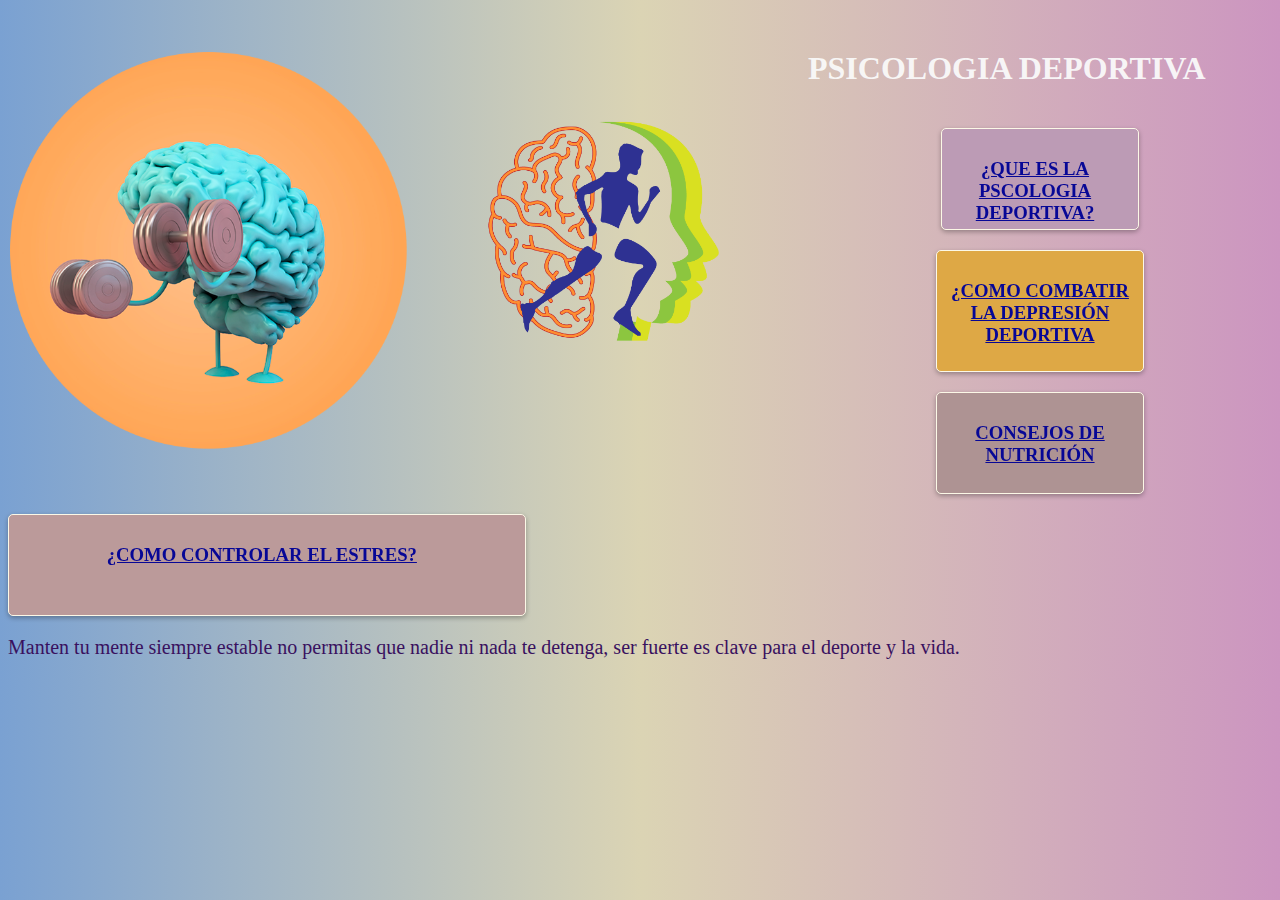
<file: index.html>
<!DOCTYPE html>
<html lang="en">
  <head>
    <meta charset="UTF-8" />
    <meta http-equiv="X-UA-Compatible" content="IE=edge" />
    <meta name="viewport" content="width=device-width, initial-scale=1.0" />
    <title>Pscologia Deportiva</title>
    <link rel="stylesheet" href="pscol.css" />
    
  </head>
  <body>
    <header>
      <img src="ment.png" />
      <img src="psd.png" />
      <h1 class="h1">
        <div class="animated-word">
          <div class="letras">PSICOLOGIA DEPORTIVA</div>
        </div>
      </h1>
    </header>
    <header>
      <div class="cont">
        <div class="cuadro1">
          <a href="que-es-la-ps.html"
            ><h3>¿Que es la pscologia deportiva?</h3></a
          >
        </div>
        <div class="cuadro2">
          <a href="Como-convatir-la-dpp.html"
            ><h3>¿Como combatir la depresión deportiva</h3></a
          >
        </div>
      </div>
      <div class="cont">
        <div class="cuadro3">
          <a href="consejos-de-nu.html"><h3>Consejos de Nutrición</h3></div></a>
        </div>
        <div class="cuadro5">
          <a href="como-controlar-es.html"
            ><h3>¿Como controlar el estres?</h3></a
          >
        </div>
        <div>
          <p class="p">
            Manten tu mente siempre estable no permitas que nadie ni nada te
            detenga, ser fuerte es clave para el deporte y la vida.
          </p>
        </div>
      </div>
    </header>
  </body>
</html>
</file>
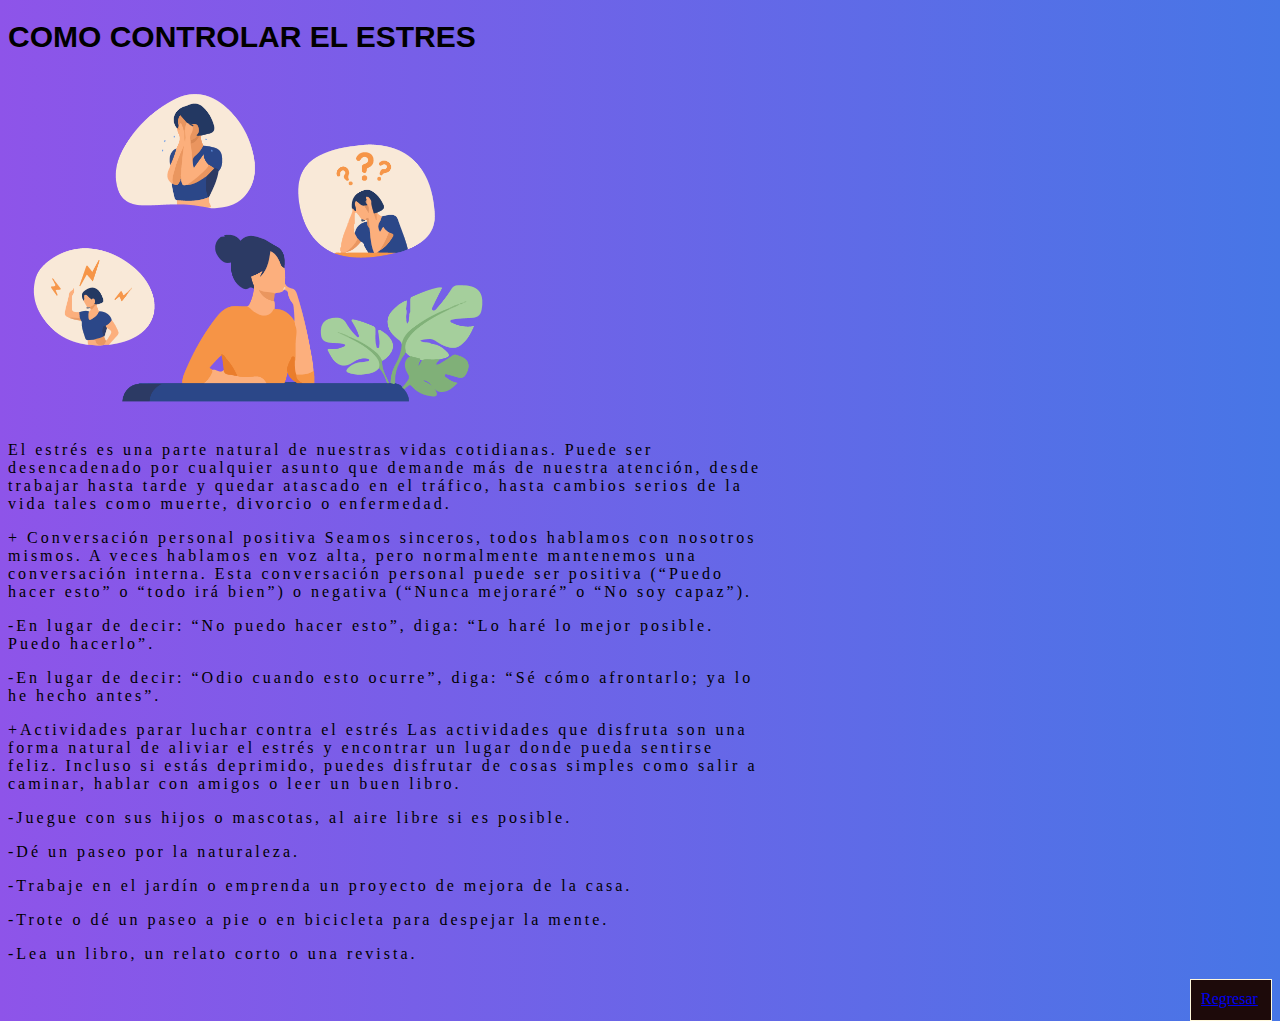
<file: como-controlar-es.html>
<!DOCTYPE html>
<html lang="en">
  <head>
    <meta charset="UTF-8" />
    <meta http-equiv="X-UA-Compatible" content="IE=edge" />
    <meta name="viewport" content="width=device-width, initial-scale=1.0" />
    <title>Como controlar el estres</title>
    <link rel="stylesheet" href="como-controlar-es.css" />
  </head>
  <body class="body">
    <header class="tit">
      <div class="ti">
        <h1 class="h1">Como controlar el estres</h1>
      </div>
      <img src="estres.png" />
      <div class="tex">
        <p>
          El estrés es una parte natural de nuestras vidas cotidianas. Puede ser
          desencadenado por cualquier asunto que demande más de nuestra
          atención, desde trabajar hasta tarde y quedar atascado en el tráfico,
          hasta cambios serios de la vida tales como muerte, divorcio o
          enfermedad.
        </p>
      </div>
      <div class="tex">
        <p>
          + Conversación personal positiva Seamos sinceros, todos hablamos con
          nosotros mismos. A veces hablamos en voz alta, pero normalmente
          mantenemos una conversación interna. Esta conversación personal puede
          ser positiva (“Puedo hacer esto” o “todo irá bien”) o negativa (“Nunca
          mejoraré” o “No soy capaz”).
        </p>
        <p>
          -En lugar de decir: “No puedo hacer esto”, diga: “Lo haré lo mejor
          posible. Puedo hacerlo”.
        </p>
        <p>
          -En lugar de decir: “Odio cuando esto ocurre”, diga: “Sé cómo
          afrontarlo; ya lo he hecho antes”.
        </p>
      </div>
      <div class="tex">
        +Actividades parar luchar contra el estrés Las actividades que disfruta
        son una forma natural de aliviar el estrés y encontrar un lugar donde
        pueda sentirse feliz. Incluso si estás deprimido, puedes disfrutar de
        cosas simples como salir a caminar, hablar con amigos o leer un buen
        libro.
      </div>
      <div class="tex">
        <p>-Juegue con sus hijos o mascotas, al aire libre si es posible.</p>
        <p>-Dé un paseo por la naturaleza.</p>
        <p>
          -Trabaje en el jardín o emprenda un proyecto de mejora de la casa.
        </p>
        <p>-Trote o dé un paseo a pie o en bicicleta para despejar la mente.</p>
        <p>-Lea un libro, un relato corto o una revista.</p>
      </div>
      <div class="regresar"><a href="index.html">Regresar</a></div>
    </header>
  </body>
</html>
</file>
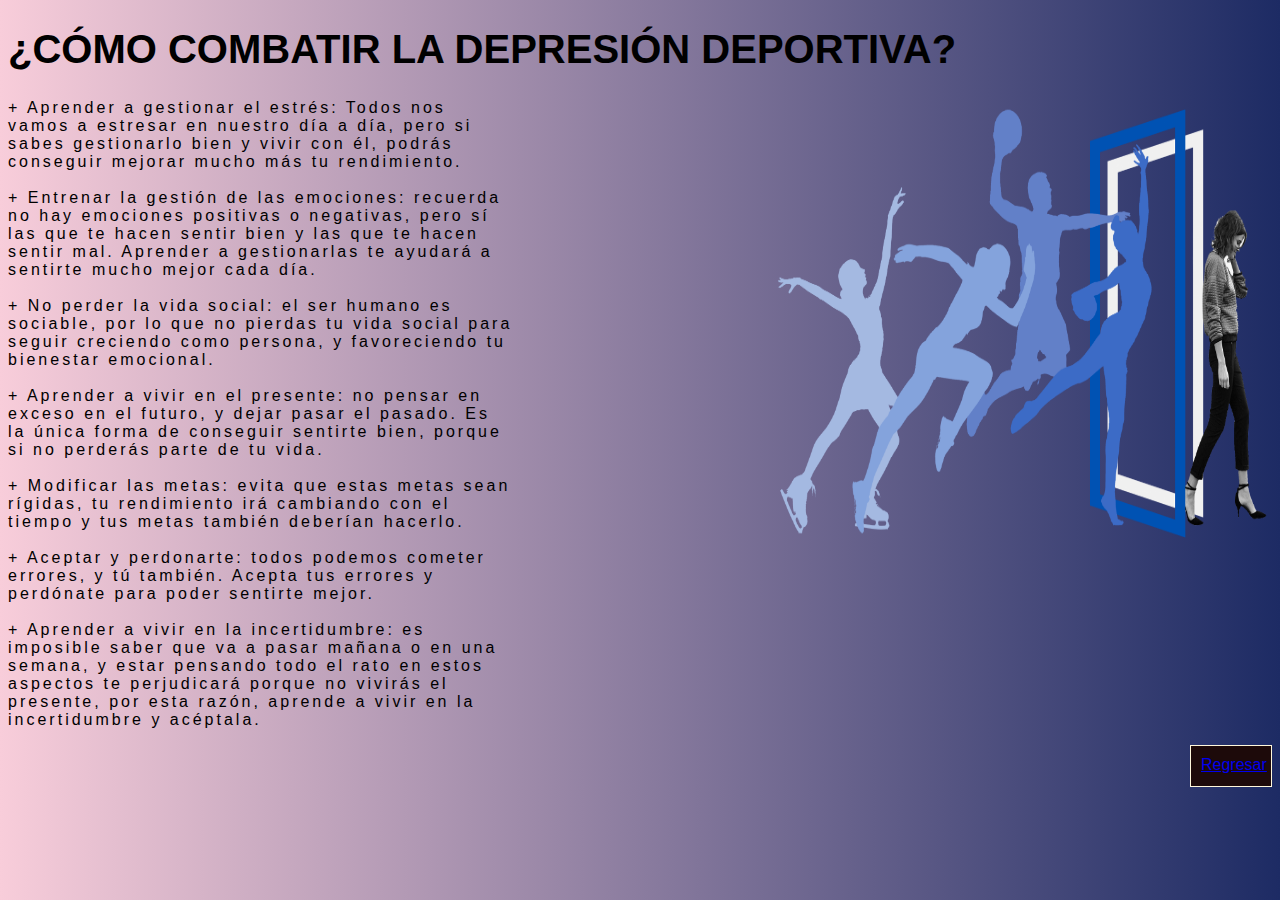
<file: Como-convatir-la-dpp.html>
<!DOCTYPE html>
<html lang="en">
  <head>
    <meta charset="UTF-8" />
    <meta http-equiv="X-UA-Compatible" content="IE=edge" />
    <meta name="viewport" content="width=device-width, initial-scale=1.0" />
    <title>¿Como combatir la depresión deportiva?</title>
    <link rel="stylesheet" href="como-convatir-la-dpp.css" />
  </head>
  <body class="body">
    <header>
      <div class="tit">
        <h1 class="h1">¿Cómo combatir la depresión deportiva?</h1>
      </div>
      <div class="tit">
        <div><img src="combatir-dpp.png" /></div>
        <p class="p">
          + Aprender a gestionar el estrés: Todos nos vamos a estresar en
          nuestro día a día, pero si sabes gestionarlo bien y vivir con él,
          podrás conseguir mejorar mucho más tu rendimiento.<br />
          <br />+ Entrenar la gestión de las emociones: recuerda no hay
          emociones positivas o negativas, pero sí las que te hacen sentir bien
          y las que te hacen sentir mal. Aprender a gestionarlas te ayudará a
          sentirte mucho mejor cada día.<br />
          <br />+ No perder la vida social: el ser humano es sociable, por lo
          que no pierdas tu vida social para seguir creciendo como persona, y
          favoreciendo tu bienestar emocional.<br />
          <br />+ Aprender a vivir en el presente: no pensar en exceso en el
          futuro, y dejar pasar el pasado. Es la única forma de conseguir
          sentirte bien, porque si no perderás parte de tu vida.<br />
          <br />+ Modificar las metas: evita que estas metas sean rígidas, tu
          rendimiento irá cambiando con el tiempo y tus metas también deberían
          hacerlo.<br />
          <br />+ Aceptar y perdonarte: todos podemos cometer errores, y tú
          también. Acepta tus errores y perdónate para poder sentirte mejor.<br />
          <br />+ Aprender a vivir en la incertidumbre: es imposible saber que
          va a pasar mañana o en una semana, y estar pensando todo el rato en
          estos aspectos te perjudicará porque no vivirás el presente, por esta
          razón, aprende a vivir en la incertidumbre y acéptala.<br />
        </p>
        <div class="regresar"><a href="index.html">Regresar</a></div>
      </div>
    </header>
  </body>
</html>
</file>
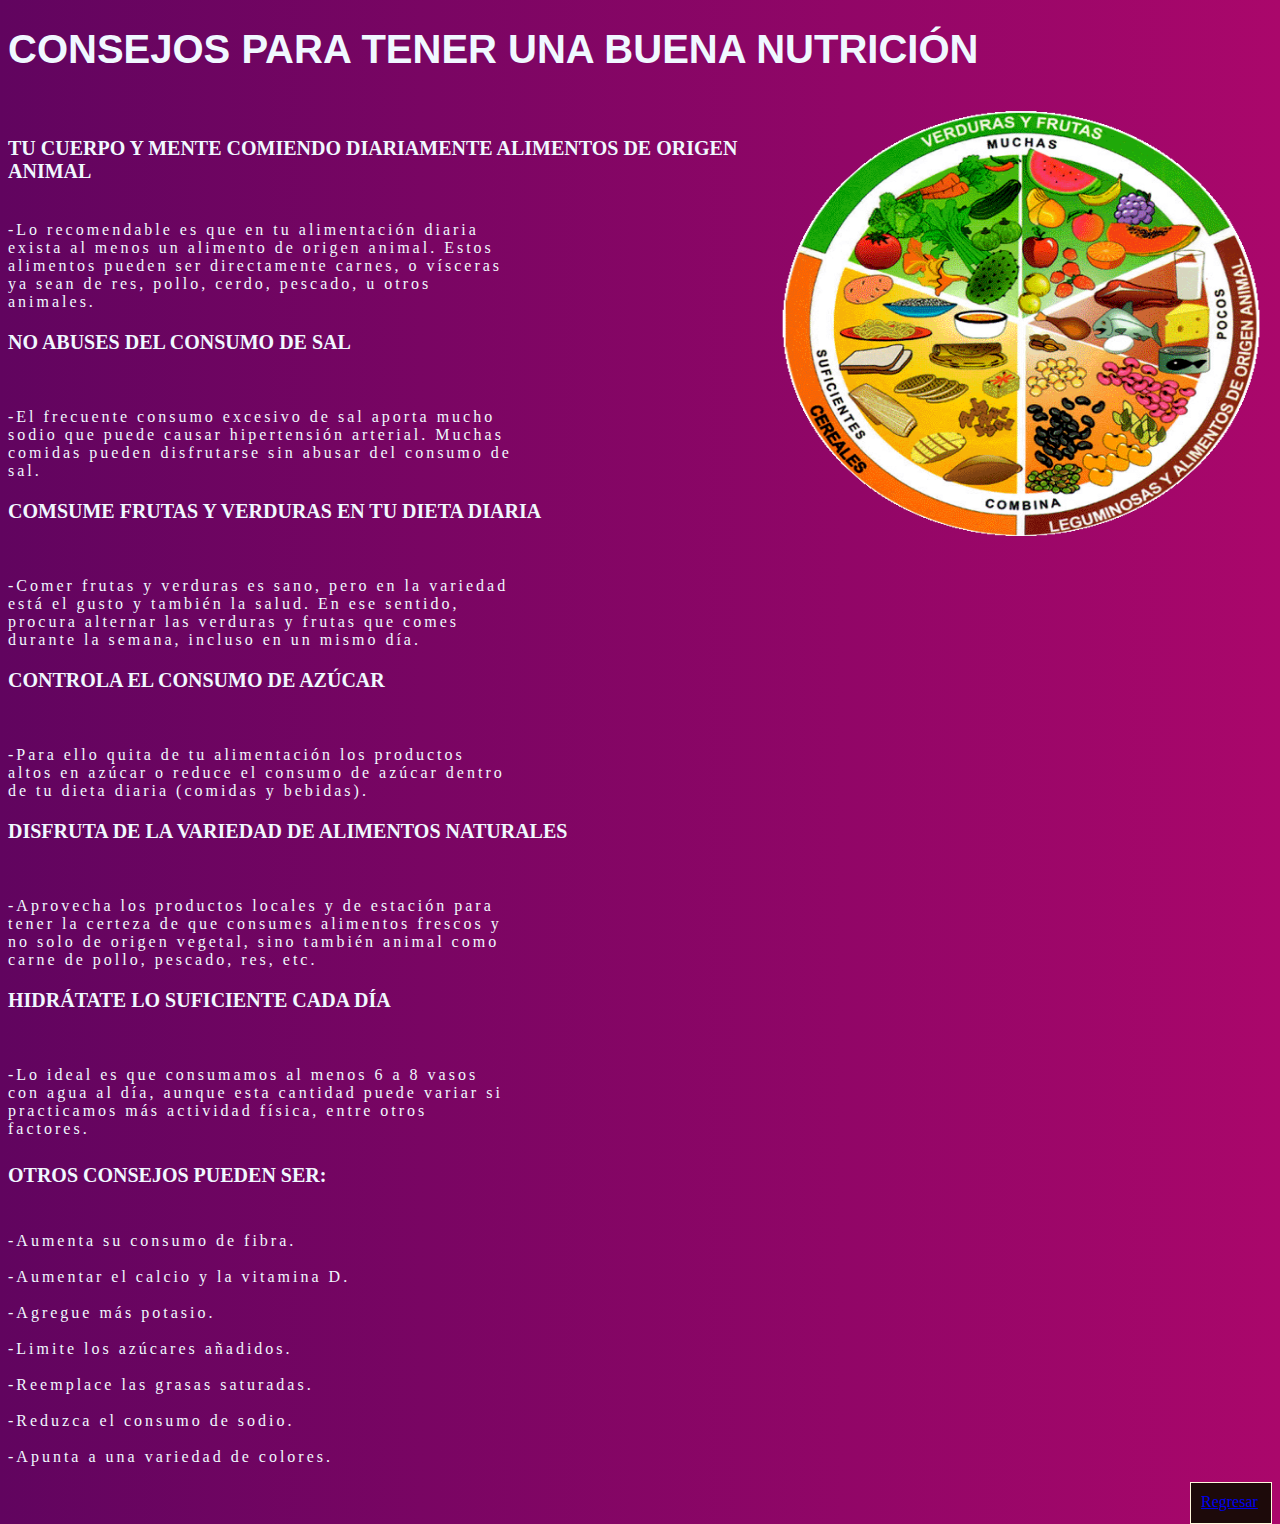
<file: consejos-de-nu.html>
<!DOCTYPE html>
<html lang="en">
  <head>
    <meta charset="UTF-8" />
    <meta http-equiv="X-UA-Compatible" content="IE=edge" />
    <meta name="viewport" content="width=device-width, initial-scale=1.0" />
    <title>Consejos para tener una buena nutrición</title>
    <link rel="stylesheet" href="consejos-de-nu.css" />
  </head>
  <body class="body">
    <header>
      <div class="titulo">
        <h1 class="h1">Consejos para tener una buena nutrición</h1>
      </div>
      <img src="nutricion.gif" />
      <div>
        <p class="par">
          <br />
        </p>

        <h3 class="h3">
          tu cuerpo y mente comiendo diariamente alimentos de origen animal
        </h3>
        <p class="par">
          <br />
          -Lo recomendable es que en tu alimentación diaria exista al menos un
          alimento de origen animal. Estos alimentos pueden ser directamente
          carnes, o vísceras ya sean de res, pollo, cerdo, pescado, u otros
          animales.
          <br />
        </p>
        <h3 class="h3">No abuses del consumo de sal</h3>
        <br />
        <p class="par">
          -El frecuente consumo excesivo de sal aporta mucho sodio que puede
          causar hipertensión arterial. Muchas comidas pueden disfrutarse sin
          abusar del consumo de sal.
          <br />
        </p>
        <h3 class="h3">Comsume frutas y verduras en tu dieta diaria</h3>
        <br />
        <p class="par">
          -Comer frutas y verduras es sano, pero en la variedad está el gusto y
          también la salud. En ese sentido, procura alternar las verduras y
          frutas que comes durante la semana, incluso en un mismo día.
          <br />
        </p>
        <h3 class="h3">Controla el consumo de azúcar</h3>
        <br />
        <p class="par">
          -Para ello quita de tu alimentación los productos altos en azúcar o
          reduce el consumo de azúcar dentro de tu dieta diaria (comidas y
          bebidas).
          <br />
        </p>
        <h3 class="h3">Disfruta de la variedad de alimentos naturales</h3>
        <br />
        <p class="par">
          -Aprovecha los productos locales y de estación para tener la certeza
          de que consumes alimentos frescos y no solo de origen vegetal, sino
          también animal como carne de pollo, pescado, res, etc.
          <br />
        </p>
        <h3 class="h3">Hidrátate lo suficiente cada día</h3>
        <br />
        <p class="par">
          -Lo ideal es que consumamos al menos 6 a 8 vasos con agua al día,
          aunque esta cantidad puede variar si practicamos más actividad física,
          entre otros factores.
        </p>
        <h4 class="h3">Otros consejos pueden ser:</h4>
        <p class="par">
          <br />-Aumenta su consumo de fibra.<br />
          <br />-Aumentar el calcio y la vitamina D.<br />
          <br />-Agregue más potasio.<br />
          <br />-Limite los azúcares añadidos.<br />
          <br />-Reemplace las grasas saturadas.<br />
          <br />-Reduzca el consumo de sodio.<br />
          <br />-Apunta a una variedad de colores.<br />
        </p>
      </div>
      <div class="regresar"><a href="index.html">Regresar</a></div>
    </header>
  </body>
</html>
</file>
<file: pscol.css>
body {
  background: #cc95c0; /* fallback for old browsers */
  background: -webkit-linear-gradient(
    to right,
    #7aa1d2,
    #dbd4b4,
    #cc95c0
  ); /* Chrome 10-25, Safari 5.1-6 */
  background: linear-gradient(
    to right,
    #7aa1d2,
    #dbd4b4,
    #cc95c0
  ); /* W3C, IE 10+/ Edge, Firefox 16+, Chrome 26+, Opera 12+, Safari 7+ */
}
.h1 {
  text-align: left;
  margin-top: 50px;
  color: rgb(119, 2, 134);
  text-decoration: double purple;
  writing-mode: horizontal-tb;
}
.cuadro1 {
  background-color: #cc95c0;
  border: 1px solid cornsilk;
  padding: 10px;
  width: 90px;
  height: 80px;
  float: left;
  text-align: center;
  padding-left: 0%;
  text-transform: uppercase;
  border-radius: 5px;
  box-shadow: 0 2px 5px rgba(0, 0, 0, 0.3);
  filter: grayscale(0.4);
  transition: 0.3s;
  text-decoration-line: none;
}
.cuadro1:hover {
  filter: grayscale(0.4);
  transform: scale(1.3) rotate(5deg);
}
.cuadro2 {
  background-color: orange;
  border: 1px solid cornsilk;
  padding: 10px;
  width: 90px;
  height: 100px;
  float: left;
  text-align: center;
  text-transform: uppercase;
  border-radius: 5px;
  box-shadow: 0 2px 5px rgba(0, 0, 0, 0.3);
  filter: grayscale(0.4);
  transition: 0.3s;
  text-decoration-line: none;
}
.cuadro2:hover {
  filter: grayscale(0.4);
  transform: scale(1.3) rotate(5deg);
}

.conter {
  position: relative;
  display: inline-block;
}
.cuadro3 {
  background-color: rosybrown;
  border: 1px solid cornsilk;
  padding: 10px;
  width: 90px;
  height: 80px;
  float: left;
  text-align: center;
  text-transform: uppercase;
  border-radius: 5px;
  box-shadow: 0 2px 5px rgba(0, 0, 0, 0.3);
  filter: grayscale(0.4);
  transition: 0.3s;
  text-decoration-line: none;
}
.cuadro3:hover {
  filter: grayscale(0.4);
  transform: scale(1.3) rotate(5deg);
}
.cuadro5 {
  background-color: #cc9595;
  border: 1px solid cornsilk;
  padding: 10px;
  width: 90px;
  height: 80px;
  float: left;
  text-align: center;
  padding-left: 0%;
  text-transform: uppercase;
  border-radius: 5px;
  box-shadow: 0 2px 5px rgba(0, 0, 0, 0.3);
  filter: grayscale(0.4);
  transition: 0.3s;
  text-decoration-line: none;
}
.cuadro5:hover {
  filter: grayscale(0.4);
  transform: scale(1.3) rotate(5deg);
}
.cont {
  flex-direction: column;
  align-items: center;
  justify-items: center;
  display: flex;
}

.cuadro1,
.cuadro2 {
  display: inline-block;
  vertical-align: top;
  width: 40%;
  margin-top: 20px;
}
.cuadro3,
.cuadro5 {
  display: inline-block;
  vertical-align: top;
  width: 40%;
  margin-top: 20px;
  transform-origin: 40%;
  writing-mode: nowrap;
}
.animacion-word {
  display: flex;
  align-items: center;
  justify-content: center 10%;
  writing-mode: horizontal-tb;
}
.letras {
  transition: 0.4s;
  transform: translateX(0);
  cursor: grab;
  color: #fafafaf1;
}
.letras:hover {
  transition: translatey(-1rem);
  background: -webkit-linear-gradient(
    120deg,
    hsl(19, 90%, 52%),
    hsl(56, 100%, 50%)
  );
  -webkit-background-clip: text;
  -webkit-text-fill-color: transparent;
}
img {
  width: 400px;
  transform: translateX(0px);
  animation: float 6s ease-out infinite;
  float: left;
}
@keyframes float {
  0% {
    transform: translateY(0px);
  }
  50% {
    transform: translateY(-50px);
  }
  100% {
    transform: translateY(0px);
  }
}
.p {
  float: left;
  text-align: left;
  color: rgb(57, 17, 95);
  border-color: beige;
  font-size: 20px;
}
</file>
<file: como-controlar-es.css>
.body {
  background: #4776e6; /* fallback for old browsers */
  background: -webkit-linear-gradient(
    to right,
    #8e54e9,
    #4776e6
  ); /* Chrome 10-25, Safari 5.1-6 */
  background: linear-gradient(
    to right,
    #8e54e9,
    #4776e6
  ); /* W3C, IE 10+/ Edge, Firefox 16+, Chrome 26+, Opera 12+, Safari 7+ */
}
.ti {
  margin: 0;
  padding: 0;
  box-sizing: border-box;
  font-family: Arial, Helvetica, sans-serif;
}
.h1 {
  font-size: 30px;
  text-transform: uppercase;
}
.tex {
  width: 60%;
  text-align: left;
  letter-spacing: 3px;
}
img {
  width: 500px;
  transform: translateX(0px);
  animation: float 6s ease-out infinite;
  float: center;
}
@keyframes float {
  0% {
    transform: translateY(0px);
  }
  50% {
    transform: translateY(-50px);
  }
  100% {
    transform: translateY(0px);
  }
}
.regresar {
  float: right;
  display: flexbox;
  background-color: #1d0a0a;
  border: 1px solid cornsilk;
  padding: 10px;
  width: 60px;
  height: 20px;
  color: aliceblue;
  text-decoration: none;
}
</file>
<file: como-convatir-la-dpp.css>
.body {
  background: #1d2b64; /* fallback for old browsers */
  background: -webkit-linear-gradient(
    to right,
    #f8cdda,
    #1d2b64
  ); /* Chrome 10-25, Safari 5.1-6 */
  background: linear-gradient(
    to right,
    #f8cdda,
    #1d2b64
  ); /* W3C, IE 10+/ Edge, Firefox 16+, Chrome 26+, Opera 12+, Safari 7+ */
}
.tit {
  margin: 0;
  padding: 0;
  box-sizing: border-box;
  font-family: Arial, Helvetica, sans-serif;
}
.h1 {
  font-size: 40px;
  text-transform: uppercase;
}
.p {
  width: 40%;
  text-align: left;
  letter-spacing: 3px;
}
.regresar {
  float: right;
  display: flexbox;
  background-color: #1d0a0a;
  border: 1px solid cornsilk;
  padding: 10px;
  width: 60px;
  height: 20px;
  color: aliceblue;
  text-decoration-line: none;
}
img {
  width: 500px;
  height: 450px;
  float: right;
}
</file>
<file: consejos-de-nu.css>
.body {
  background: #aa076b; /* fallback for old browsers */
  background: -webkit-linear-gradient(
    to right,
    #61045f,
    #aa076b
  ); /* Chrome 10-25, Safari 5.1-6 */
  background: linear-gradient(
    to right,
    #61045f,
    #aa076b
  ); /* W3C, IE 10+/ Edge, Firefox 16+, Chrome 26+, Opera 12+, Safari 7+ */
}
.titulo {
  margin: 0;
  padding: 0;
  box-sizing: border-box;
  font-family: Arial, Helvetica, sans-serif;
  color: aliceblue;
}
.h1 {
  font-size: 40px;
  text-transform: uppercase;
  color: aliceblue;
}
.par {
  width: 40%;
  text-align: left;
  letter-spacing: 3px;
  color: aliceblue;
}
.regresar {
  float: right;
  display: flexbox;
  background-color: #1d0a0a;
  border: 1px solid cornsilk;
  padding: 10px;
  width: 60px;
  height: 20px;
  color: aliceblue;
  text-decoration-line: none;
}
img {
  width: 500px;
  height: 450px;
  float: right;
}
.h3 {
  font-size: 20px;
  text-transform: uppercase;
  color: aliceblue;
}
</file>
